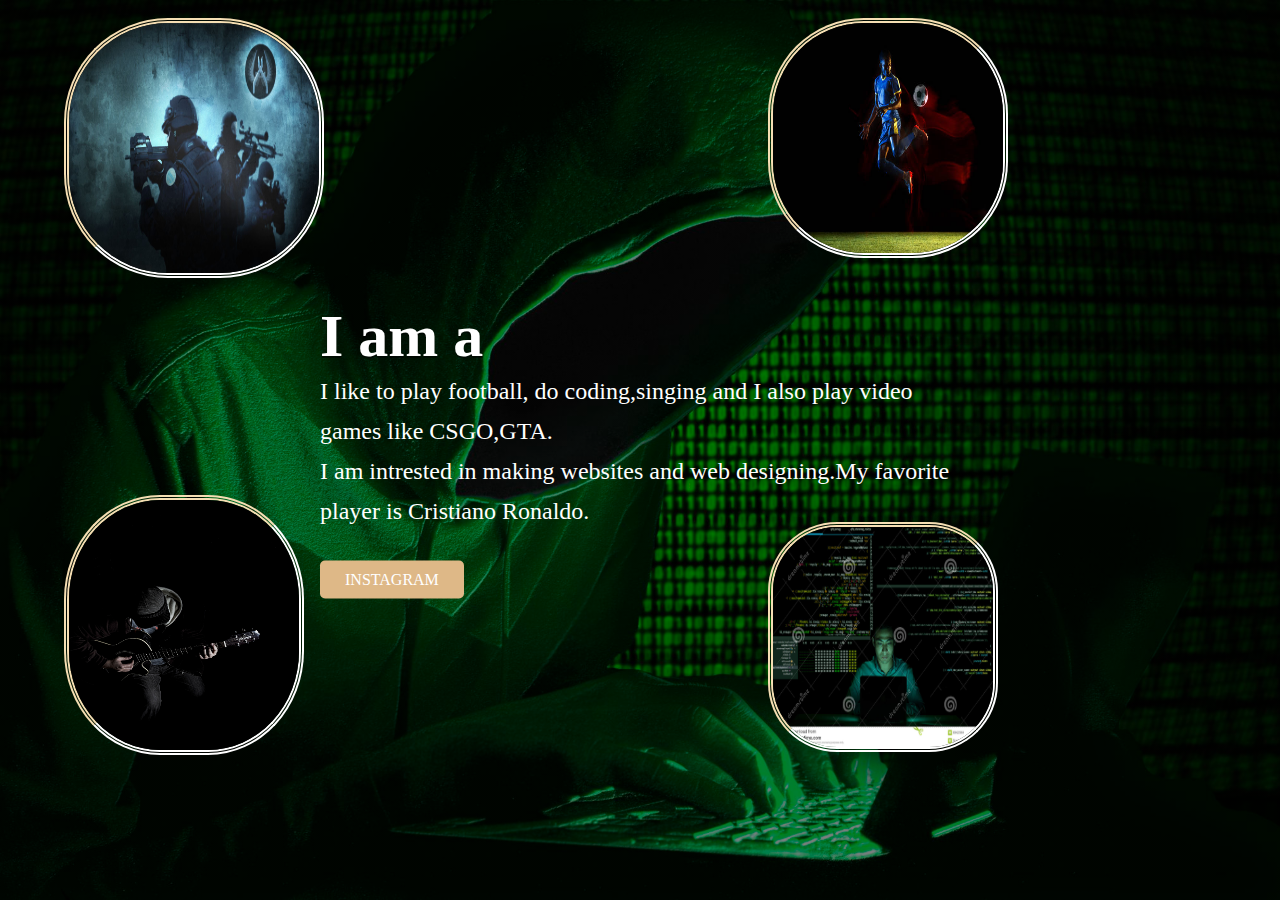
<file: inform.html>
<!DOCTYPE html>
<html >
    <head>
        <meta charset="UTF-8">
        <link rel="stylesheet" href="css/style3.css">
    </head>

    <body>
<div class="wrapper">
    <h2>I am a <span></span></h2>
<p>I like to play football, do coding,singing and I also play video games like CSGO,GTA.</p>
<p>I am intrested in making websites and web designing.My favorite player is Cristiano Ronaldo.</p>
<a href="https://www.instagram.com/_shrajel_/?hl=en/">INSTAGRAM</a>
</div>
<div class="rot">
    <img src="photo/coder.jpg" alt="coder.jpg" width="100px" height="100px">
</div>
<div class="soc">
    <img src="photo/soccer.jpg" alt="soccer.jpg" width="100px" height="100px">
</div>
<div class="games">
    <img src="photo/csgo.jpg" alt="photo/csgo.jpg" width="100px" height="100px">
</div>
<div class="guit">
    <img src="photo/guitar.jpg" alt="guitar.jpg" width="100px" height="100px">
</div>
    </body>
    </html>
</file>
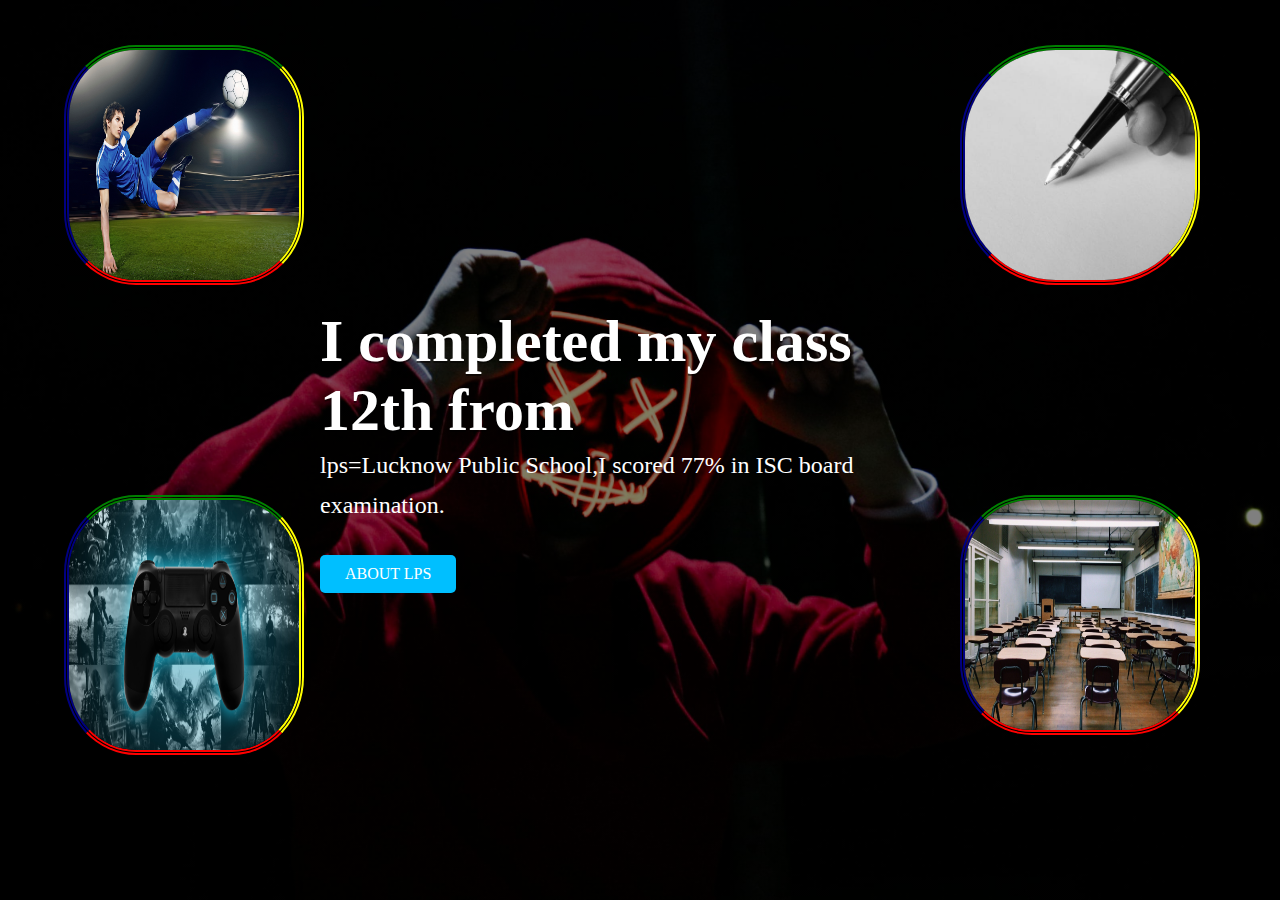
<file: lp.html>
<!DOCTYPE html>
<html lang="en">
    <head>
        <meta charset="UTF-8">
        <link rel="stylesheet" href="css/style2.css">
        
    </head>
    <body>
<div class="wrapper">
    <h2>I completed my class 12th from <span></span></h2>
<p>lps=Lucknow Public School,I scored 77% in ISC board examination.</p>
<a href="https://ablock.lucknowpublicschoolsandcolleges.com/">ABOUT LPS</a>
</div>
<div class="bot">
    <img src="photo/pen.jpeg" alt="pen.jpeg" width="100px" height="100px">
</div>
    <div class="boat">
        <img src="photo/ball.jpg" alt="ball.jpg" width="100px" height="100px">
</div>
<div class="sot">
    <img src="photo/roll.jpg" alt="roll.jpg">
</div>
<div class="shot">
    <img src="photo/cls.jpg" alt="cls.jpg">
</div>
 </body>

</html>
</file>
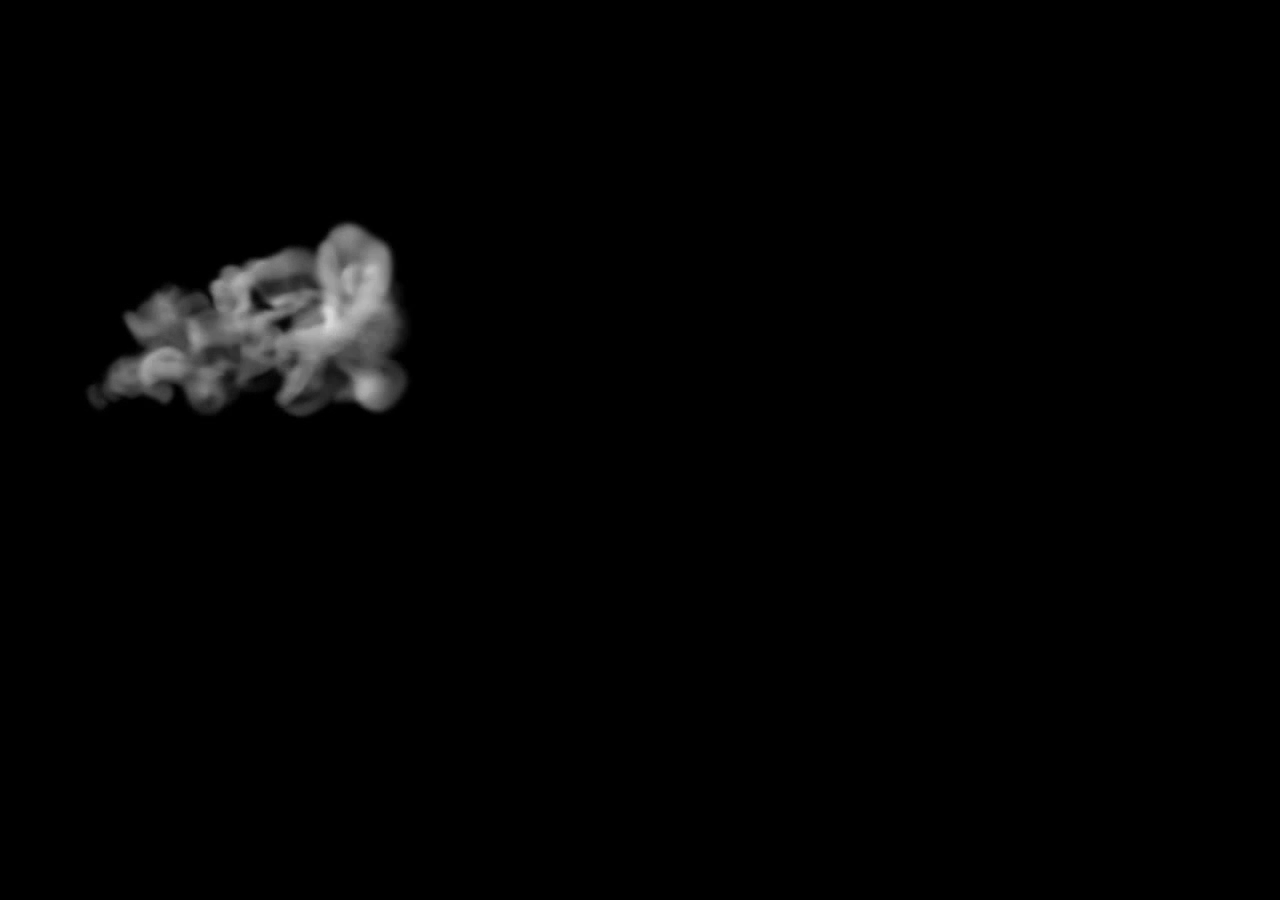
<file: phone1.html>
<!DOCTYPE html>
<html>
    <head>
        <link rel="stylesheet" type="text/css" href="css/style6.css">
    </head>
    <body>
         <video src="photo/smoke.mp4" autoplay muted></video>
    
<h1>
    <span>6</span>
    <span>3</span>
    <span>9</span>
    <span>3</span>
    <span>5</span>
    <span>6</span>
    <span>8</span>
    <span>5</span>
    <span>0</span>
    <span>3</span>
</h1>
    </body>

</html>
</file>
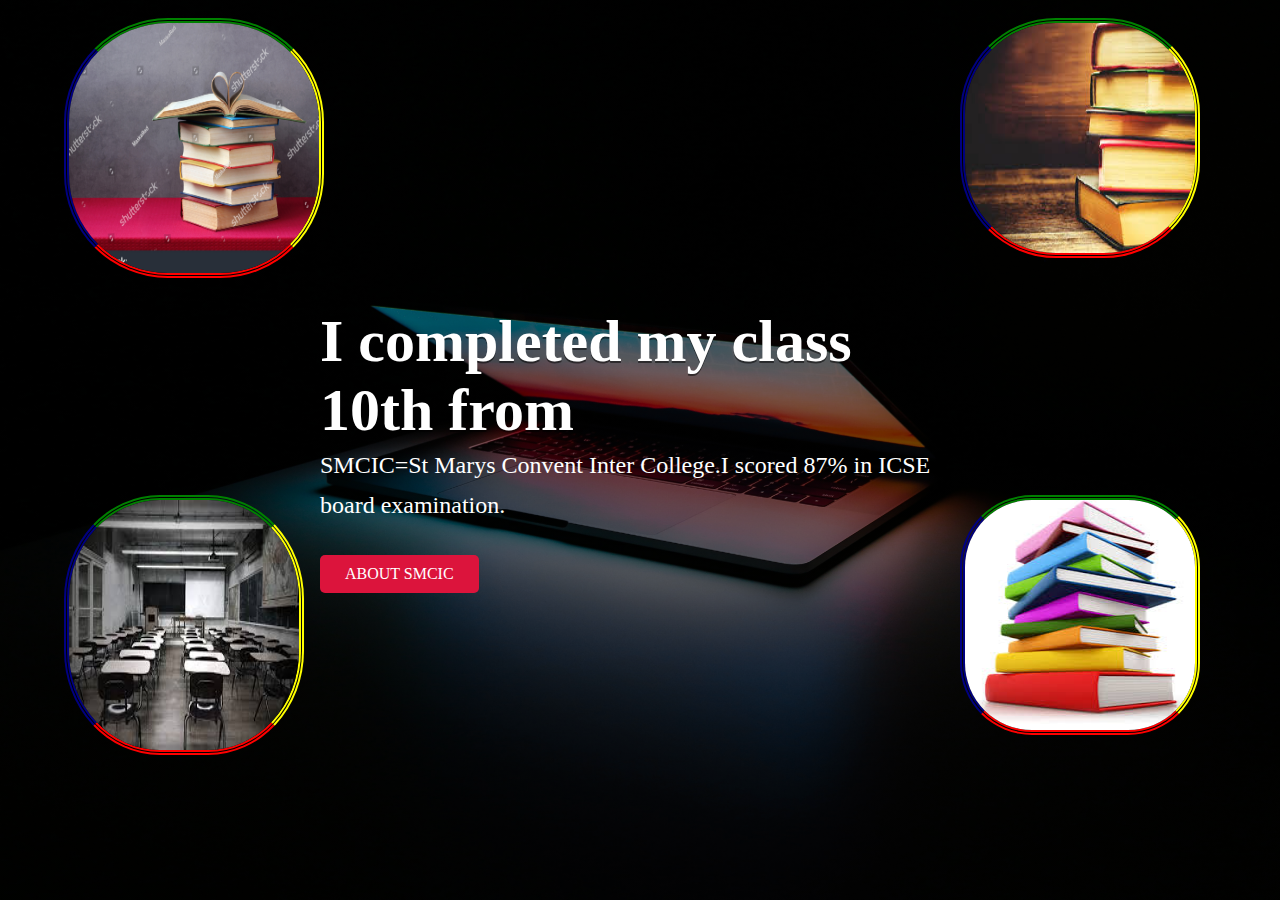
<file: school.html>
<!DOCTYPE html>
<html lang="en">
    <head>
        <meta charset="UTF-8">
        <link rel="stylesheet" href="css/style1.css">
    </head>

    <body>
<div class="wrapper">
    <h2>I completed my class 10th from <span></span></h2>
<p>SMCIC=St Marys Convent Inter College.I scored 87% in ICSE board examination.</p>
<a href="http://cjsmciclko.co.in/">ABOUT SMCIC</a>
</div>
<div class="rot">
    <img src="photo/schools.jfif" alt="photo/log.gif" width="100px" height="100px">
</div>
    <div class="roat">
        <img src="photo/b2.jpg" alt="photo/lb2.jpg" width="100px" height="100px">
</div>
<div class="photo">
    <img src="photo/b3.jfif" alt="photo/b3.jfif">
  
</div>
<div class="last">
    <img src="photo/ims.jfif" alt="photo/ims.jfif">
</div>
 </body>

</html>
</file>
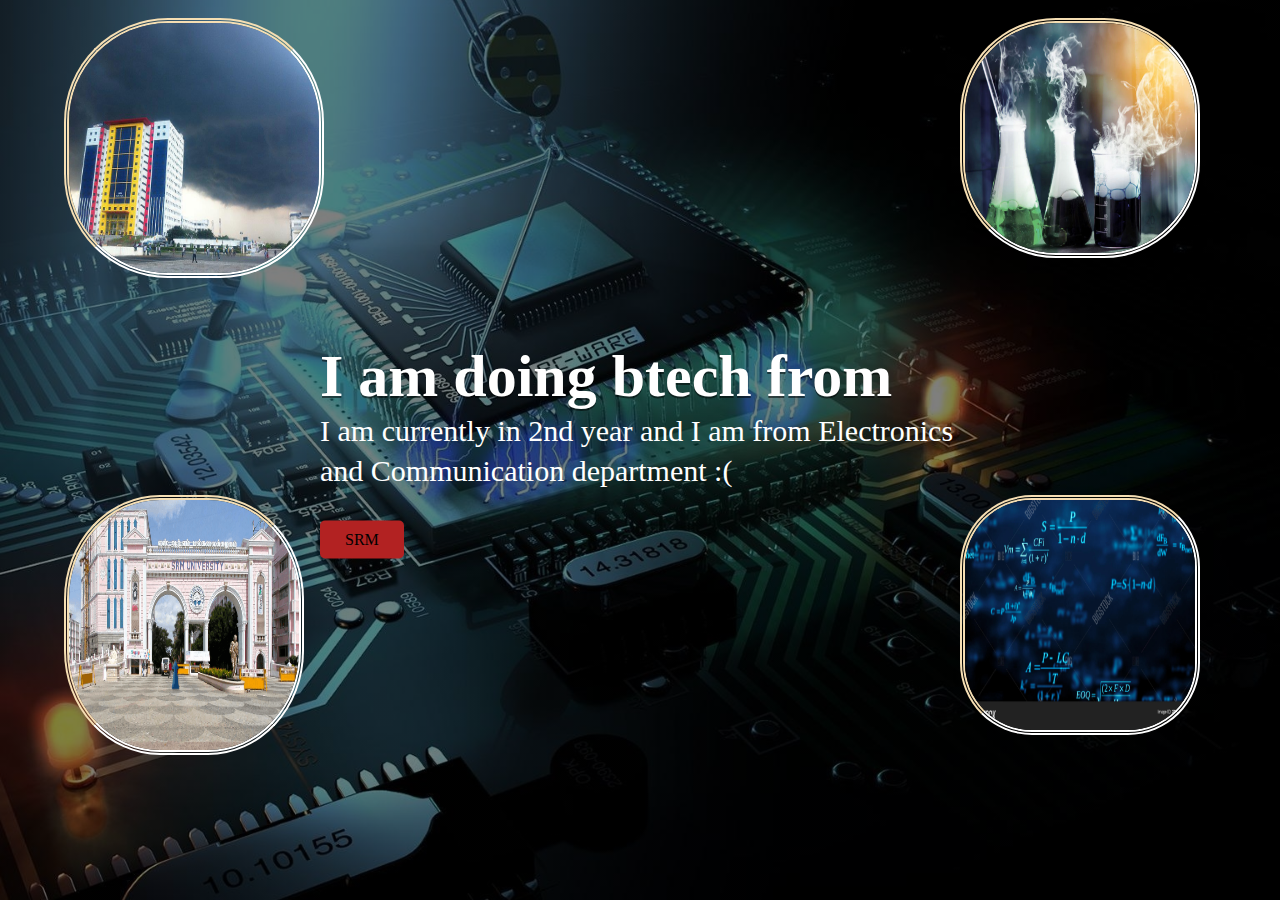
<file: srm.html>
<!DOCTYPE html>
<html >
    <head>
        <meta charset="UTF-8">
        <link rel="stylesheet" href="css/style7.css">
    </head>

    <body>
<div class="wrapper">
    <h2>I am doing btech from <span></span></h2>
<p>I am currently in 2nd year and I am  from Electronics and Communication department :(</p>
<a href="https://www.srmist.edu.in/">SRM</a>
</div>
<div class="rot">
    <img src="photo/alpha.jpg" alt="../photo/alpha.jpg" width="100px" height="100px">
</div>
<div class="soc">
    <img src="photo/chemical.jpg" alt="soccer.jpg" width="100px" height="100px">
</div>
<div class="games">
    <img src="photo/clg.jpg" alt="photo/csgo.jpg" width="100px" height="100px">
</div>
<div class="guit">
    <img src="photo/ub.png" alt="guitar.jpg" width="100px" height="100px">
</div>
    </body>
    </html>
</file>
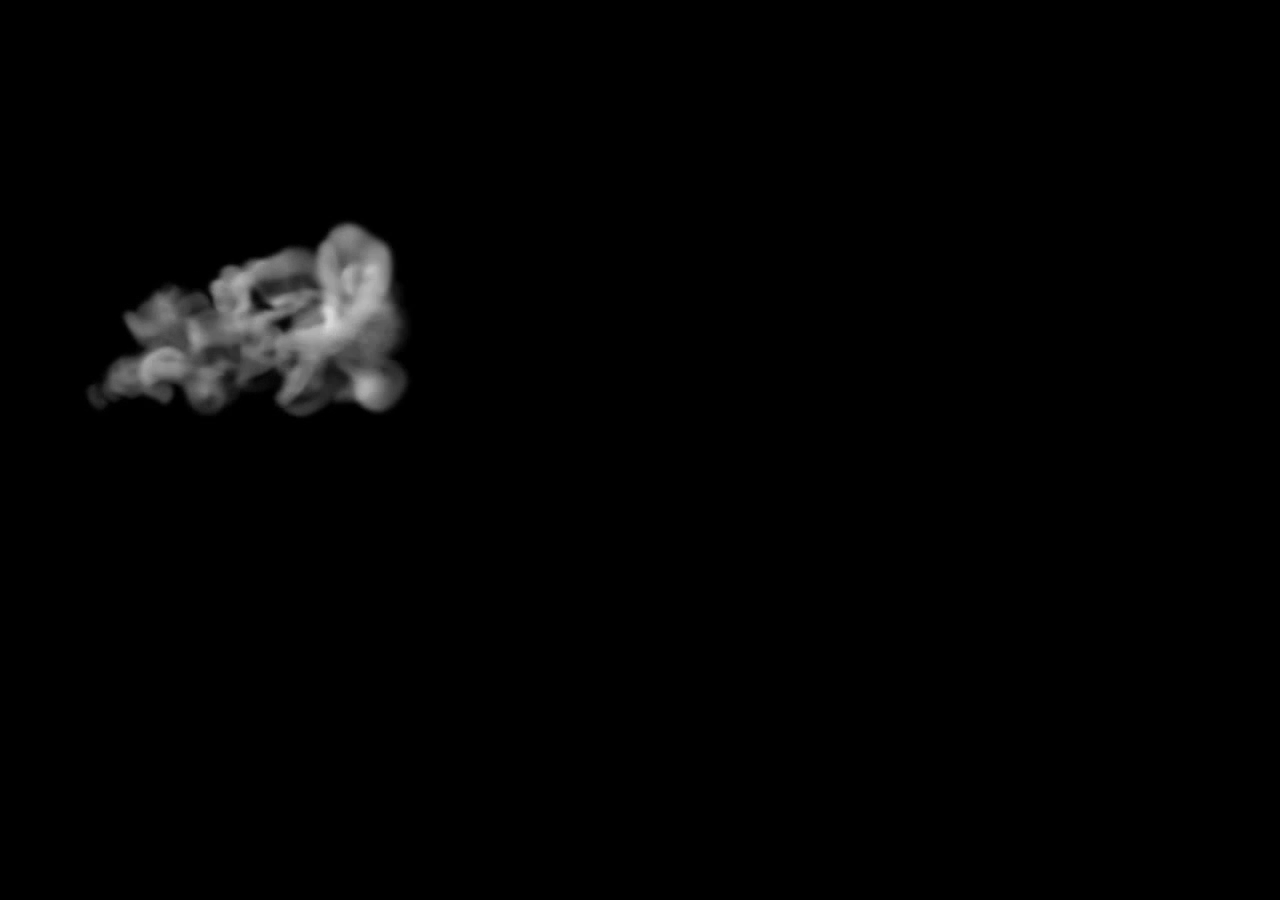
<file: whatsaap.html>
<!DOCTYPE html>
<html>
    <head>
        <link rel="stylesheet" type="text/css" href="css/style6.css">
    </head>
    <body>
         <video src="photo/smoke.mp4" autoplay muted></video>
    
<h1>
    <span>9</span>
    <span>6</span>
    <span>5</span>
    <span>1</span>
    <span>9</span>
    <span>8</span>
    <span>1</span>
    <span>9</span>
    <span>9</span>
    <span>5</span>
</h1>
    </body>

</html>
</file>
<file: css/style3.css>
body{
    padding: 0px;
    margin: 0px;
    background-image:linear-gradient(rgba(0,0,0,0.5),rgba(0,0,0,0.5)), url(../photo/chip.jpg);
    -webkit-background-size:cover;
    background-size: cover;
    background-position: center center;
    height: 100vh;
     overflow: hidden;
    
    }
    
    
    .wrapper{
        transform: translate(-50% ,-50%);
        position: absolute;
        top:50%;
        left: 50%;
    }
    .wrapper h2{
        padding: 0px;
        margin: 0px;
        color: #ffffff;
        text-shadow: 0 2px 0 rgba(0, 0,0, 0.5);
        font-size: 60px;
    }
    .wrapper a:hover{
        background-color: darkred;
        padding: 14px 30px;
        border-radius: 40%;
        transition: 0.7s ease;

    }
    .wrapper p{
        color: #fff;
        margin: 0px;
        line-height: 40px;
        font-size: 24px;
    }
    .wrapper a{
        background: burlywood;
        color:#fff;
        text-decoration: none;
        padding: 10px 25px;;
        border-radius: 5px;
        display: inline-block;
        margin-top: 30px;
    }
   
    span:before{
        content:'';
        animation: animate infinite 8s;
    }
    @keyframes animate{
        0%{
            content: 'Photographer.';
        }
        20%{
            content: 'Coder.';
        }
        40%{
            content: 'Singer.';
        }
        80%{
            content: 'Guitarist.';
        }
        100%{
            content: 'Footballer,';
        }
    }
    .rot img{
       
        border-top: 5px double wheat;
        border-bottom: 5px double white;
        border-left: 5px double wheat;
        border-right: 5px double white;
        width:220px;
        height: 220px;
        border-radius: 30%;
        left: 60%;
        top: 58%;
        position: absolute;
        animation: spin 10s  linear infinite;
    }
    .soc img{
       
        border-top: 5px double wheat;
        border-bottom: 5px double white;
        border-left: 5px double wheat;
        border-right: 5px double white;
        width:230px;
        height: 230px;
        border-radius: 40%;
        left: 60%;
        top: 2%;
        position: absolute;
        animation: spin 10s  linear infinite;
    }
    .games img{
       
        border-top: 5px double wheat;
        border-bottom: 5px double white;
        border-left: 5px double wheat;
        border-right: 5px double white;
        width:250px;
        height: 250px;
        border-radius: 40%;
        left: 5%;
        top: 2%;
        position: absolute;
        animation: spin 10s  linear infinite;
    }
    .guit img{
       
        border-top: 5px double wheat;
        border-bottom: 5px double white;
        border-left: 5px double wheat;
        border-right: 5px double white;
        width:230px;
        height: 250px;
        border-radius: 40%;
        left: 5%;
        top: 55%;
        position: absolute;
        animation: spin 10s  linear infinite;
    }
    @keyframes spin{
        0%{
            transform: rotate(0deg);
        }
            20%{
                transform: rotate(45deg);
            }
                40%{
                    transform: rotate(90deg)
        }
        60%{
            transform: rotate(135deg);

        }

        60% {
            transform:rotate(180deg);
        }
        80%{
            transform: rotate(225deg);

        }
    }
    @media only screen and (max-width: 1000px) {
        body{
         background-attachment: fixed;
        }
       .rot img{
           top: 80%;
       }
     
         
     .guit img {
         top: 80%;
    
         }
     }
</file>
<file: css/style2.css>
body{
    padding: 0px;
    margin: 0px;
    background-image:linear-gradient(rgba(0,0,0,0.5),rgba(0,0,0,0.5)), url(../photo/lps.jpeg);
    -webkit-background-size:cover;
    background-size: cover;
    background-position: center center;
    height: 100vh;
     overflow: hidden;
    
    }
    
    
    .wrapper{
        transform: translate(-50% ,-50%);
        position: absolute;
        top:50%;
        left: 50%;
    }
    .wrapper h2{
        padding: 0px;
        margin: 0px;
        color: #ffffff;
        text-shadow: 0 2px 0 rgba(0, 0,0, 0.5);
        font-size: 60px;
    }
    .wrapper a:hover{
        background-color: darkred;
        padding: 14px 30px;
        border-radius: 40%;
        transition: 0.7s ease;

    }
    .wrapper p{
        color: #fff;
        margin: 0px;
        line-height: 40px;
        font-size: 24px;
    }
    .wrapper a{
        background-color: deepskyblue;
        color:#fff;
        text-decoration: none;
        padding: 10px 25px;;
        border-radius: 5px;
        display: inline-block;
        margin-top: 30px;
    }
   
    span:before{
        content:'';
        animation: animate infinite 8s;
    }
    @keyframes animate{
        0%{
            content: 'LPS';
        }
        20%{
            content: 'L.P.S';
        }
        40%{
            content: 'Lucknow Public School';
        }
        80%{
            content: 'LPS';
        }
        100%{
            content: 'lps';
        }
    }
    .bot img{
       
        border-top: 5px double green;
        border-bottom: 5px double red;
        border-left: 5px double navy;
        border-right: 5px double yellow;
        width:230px;
        height: 230px;
        border-radius: 40%;
        left: 75%;
        top: 5%;
        position: absolute;
        animation: spin 10s linear infinite;

    }
    @keyframes spin{
        0%{
            transform: rotate(0deg);
        }
            20%{
                transform: rotate(60deg);
            }
                40%{
                    transform: rotate(120deg);

        }
        60% {
            transform:rotate(180deg);
        }
        80% {
            transform:rotate(240deg);
        }
        100% {
            transform:rotate(360deg);
        }
    }
    .boat img{

      border-top: 5px double green;
        border-bottom: 5px double red;
        border-left: 5px double navy;
        border-right: 5px double yellow;
        width:230px;
        height: 230px;
        border-radius: 30%;
        left: 5%;
        top: 5%;
        position: absolute;
        animation: spin 10s linear infinite;
}
.sot img{

    border-top: 5px double green;
    border-bottom: 5px double red;
    border-left: 5px double navy;
    border-right: 5px double yellow;
    width:230px;
    height: 250px;
    border-radius: 30%;
    left: 5%;
    top: 55%;
    position: absolute;
    animation: spin 10s linear infinite;
}
.shot img{

    border-top: 5px double green;
    border-bottom: 5px double red;
    border-left: 5px double navy;
    border-right: 5px double yellow;
    width:230px;
    height: 230px;
    border-radius: 30%;
    left: 75%;
        top: 55%;
    position: absolute;
    animation: spin 10s linear infinite;
}
@media only screen and (max-width: 1000px) {
    body{
        background-attachment: fixed;
       }
      .sot img{
          top: 80%;
      }
    
        
    .shot img {
        top: 80%;

        }
    }
</file>
<file: css/style6.css>
body{
    margin: 0;
    padding:0;
height: 100vh;
background-color: #000000;
     overflow: hidden;
  
}

video{
    object-fit: cover;
}
h1{
    margin:0;
    padding:0;
    position: absolute;
    top:50%;
    transform: translateY(-50%);
    width: 100%;
    text-align: center;
    color: rgb(0, 255, 255);
    font-size: 5em;
    font-family: sans-serif;
    letter-spacing: 0.2em;
    

}
h1 span{
    display: inline-block;
    animation: animate 1s linear forwards;
    opacity:0;

}
@keyframes animate
{


    0%{
        opacity: 0;
        transform: rotateY(90deg);
        filter: blur(10px);
    }
   100%
    {
        opacity: 1;
        transform: rotateY(0deg);   
        filter: blur(0);
    
    }
}

h1 span:nth-child(1)
{
    animation-delay: 0.5s;
}
h1 span:nth-child(2)
{
    animation-delay: 1s;
}
h1 span:nth-child(3)
{
    animation-delay: 1.5s;
}
h1 span:nth-child(4)
{
    animation-delay: 2.5s;
}
h1 span:nth-child(5)
{
    animation-delay: 3s;
}
h1 span:nth-child(6)
{
    animation-delay: 3.5s;
}
h1 span:nth-child(7)
{
    animation-delay: 4s;
}
h1 span:nth-child(8)
{
    animation-delay: 4.5s;
}
h1 span:nth-child(9)
{
    animation-delay: 5s;
}
h1 span:nth-child(10)
{
    animation-delay: 5.5s;
}
@media only screen and (max-width: 1000px) {

.no video {
   top: 20%;
   position: relative;

}
}
</file>
<file: css/style1.css>
body{
    padding: 0px;
    margin: 0px;
    background-image:linear-gradient(rgba(0,0,0,0.5),rgba(0,0,0,0.5)), url(../photo/skl.jpg);
    -webkit-background-size:cover;
    background-size: cover;
    background-position: center center;
    height: 100vh;
     overflow: hidden;
    
    }
    
    
    .wrapper{
        transform: translate(-50% ,-50%);
        position: absolute;
        top:50%;
        left: 50%;
    }
    .wrapper h2{
        padding: 0px;
        margin: 0px;
        color: #ffffff;
        text-shadow: 0 2px 0 rgba(0, 0,0, 0.5);
        font-size: 60px;
    }
    .wrapper a:hover{
        background-color: darkred;
        padding: 14px 30px;
        border-radius: 40%;
        transition: 0.7s ease;

    }
    .wrapper p{
        color: #fff;
        margin: 0px;
        line-height: 40px;
        font-size: 24px;
    }
    .wrapper a{
        background: crimson;
        color:#fff;
        text-decoration: none;
        padding: 10px 25px;;
        border-radius: 5px;
        display: inline-block;
        margin-top: 30px;
    }
   
    span:before{
        content:'';
        animation: animate infinite 8s;
    }
    @keyframes animate{
        0%{
            content: 'S.M.C.I.C';
        }
        20%{
            content: 'SMC';
        }
        40%{
            content: 'ST MARYS';
        }
        80%{
            content: 'SMCIC';
        }
        100%{
            content: 'SMC';
        }
    }
    .rot img{
       
        border-top: 5px double green;
        border-bottom: 5px double red;
        border-left: 5px double navy;
        border-right: 5px double yellow;
        width:230px;
        height: 250px;
        border-radius: 40%;
        left: 5%;
        top: 55%;
        position: absolute;
        animation: spin 10s linear infinite;

    }

    @keyframes spin{

        0%{
            transform: rotate(0deg);
        }
            20%{
                transform: rotate(60deg);
            }
                40%{
                    transform: rotate(120deg);

        }
        60% {
            transform:rotate(180deg);
        }
        80% {
            transform:rotate(240deg);
        }
        100% {
            transform:rotate(360deg);
        }
    }
    .roat img{

      border-top: 5px double green;
        border-bottom: 5px double red;
        border-left: 5px double navy;
        border-right: 5px double yellow;
        width:250px;
        height: 250px;
        border-radius: 40%;
        left: 5%;
        top: 2%;
        position: absolute;
        animation: spin 10s linear infinite;
}
.photo img{

    border-top: 5px double green;
    border-bottom: 5px double red;
    border-left: 5px double navy;
    border-right: 5px double yellow;
    width:230px;
    height: 230px;
    border-radius: 30%;
    left: 75%;
    top: 55%;
    position: absolute;
    animation: spin 10s linear infinite;
}
.last img{

    border-top: 5px double green;
    border-bottom: 5px double red;
    border-left: 5px double navy;
    border-right: 5px double yellow;
    width:230px;
    height: 230px;
    border-radius: 40%;
    left: 75%;
    top: 2%;
    position: absolute;
    animation: spin 10s linear infinite;
}
@media only screen and (max-width: 1000px) {
    body{
     background-attachment: fixed;
    }
   .rot img{
       top: 80%;
   }
 
     
 .photo img {
     top: 80%;

     }
 }
</file>
<file: css/style7.css>
body{
    padding: 0px;
    margin: 0px;
    background-image:linear-gradient(rgba(0,0,0,0.5),rgba(0,0,0,0.5)), url(../photo/diode.jpg);
    -webkit-background-size:cover;
    background-size: cover;
    background-position: center center;
    height: 100vh;
     overflow: hidden;
    
    }
    
    
    .wrapper{
        transform: translate(-50% ,-50%);
        position: absolute;
        top:50%;
        left: 50%;
    }
    .wrapper h2{
        padding: 0px;
        margin: 0px;
        color: #ffffff;
        text-shadow: 0 2px 0 rgba(0, 0,0, 0.5);
        font-size: 60px;
    }
    .wrapper a:hover{
        background-color: mediumturquoise;
        padding: 14px 30px;
        border-radius: 40%;
        transition: 0.7s ease;

    }
    .wrapper p{
        color: #ffffff;
        margin: 0px;
        line-height: 40px;
        font-size: 30px;
    }
    .wrapper a{
        background-color: firebrick;
        color:#000;
        text-decoration: none;
        padding: 10px 25px;;
        border-radius: 5px;
        display: inline-block;
        margin-top: 30px;
    }
   
    span:before{
        content:'';
        animation: animate infinite 8s;
    }
    @keyframes animate{
        0%{
            content: 'S.R.M';
        }
        20%{
            content: 'SRM';
        }
        40%{
            content: 'S.R.M';
        }
        80%{
            content: 'SRM';
        }
        100%{
            content: 'S.R.M';
        }
    }
    .rot img{
       
        border-top: 5px double wheat;
        border-bottom: 5px double white;
        border-left: 5px double wheat;
        border-right: 5px double white;
        width:230px;
        height: 230px;
        border-radius: 30%;
        left: 75%;
        top: 55%;
        position: absolute;
        animation: spin 10s  linear infinite;
    }
    .soc img{
       
        border-top: 5px double wheat;
        border-bottom: 5px double white;
        border-left: 5px double wheat;
        border-right: 5px double white;
        width:230px;
        height: 230px;
        border-radius: 40%;
        left: 75%;
        top: 2%;
        position: absolute;
        animation: spin 10s  linear infinite;
    }
    .games img{
       
        border-top: 5px double wheat;
        border-bottom: 5px double white;
        border-left: 5px double wheat;
        border-right: 5px double white;
        width:250px;
        height: 250px;
        border-radius: 40%;
        left: 5%;
        top: 2%;
        position: absolute;
        animation: spin 10s  linear infinite;
    }
    .guit img{
       
        border-top: 5px double wheat;
        border-bottom: 5px double white;
        border-left: 5px double wheat;
        border-right: 5px double white;
        width:230px;
        height: 250px;
        border-radius: 40%;
        left: 5%;
        top: 55%;
        position: absolute;
        animation: spin 10s  linear infinite;
    }
    @keyframes spin{
        0%{
            transform: rotate(0deg);
        }
            20%{
                transform: rotate(45deg);
            }
                40%{
                    transform: rotate(90deg)
        }
        60%{
            transform: rotate(135deg);

        }

        60% {
            transform:rotate(180deg);
        }
        80%{
            transform: rotate(225deg);

        }
    }
    @media only screen and (max-width: 1000px) {
       body{
        background-attachment: fixed;
       }
      .rot img{
          top: 80%;
      }
    
        
    .guit img {
        top: 80%;

        }
    }
</file>
